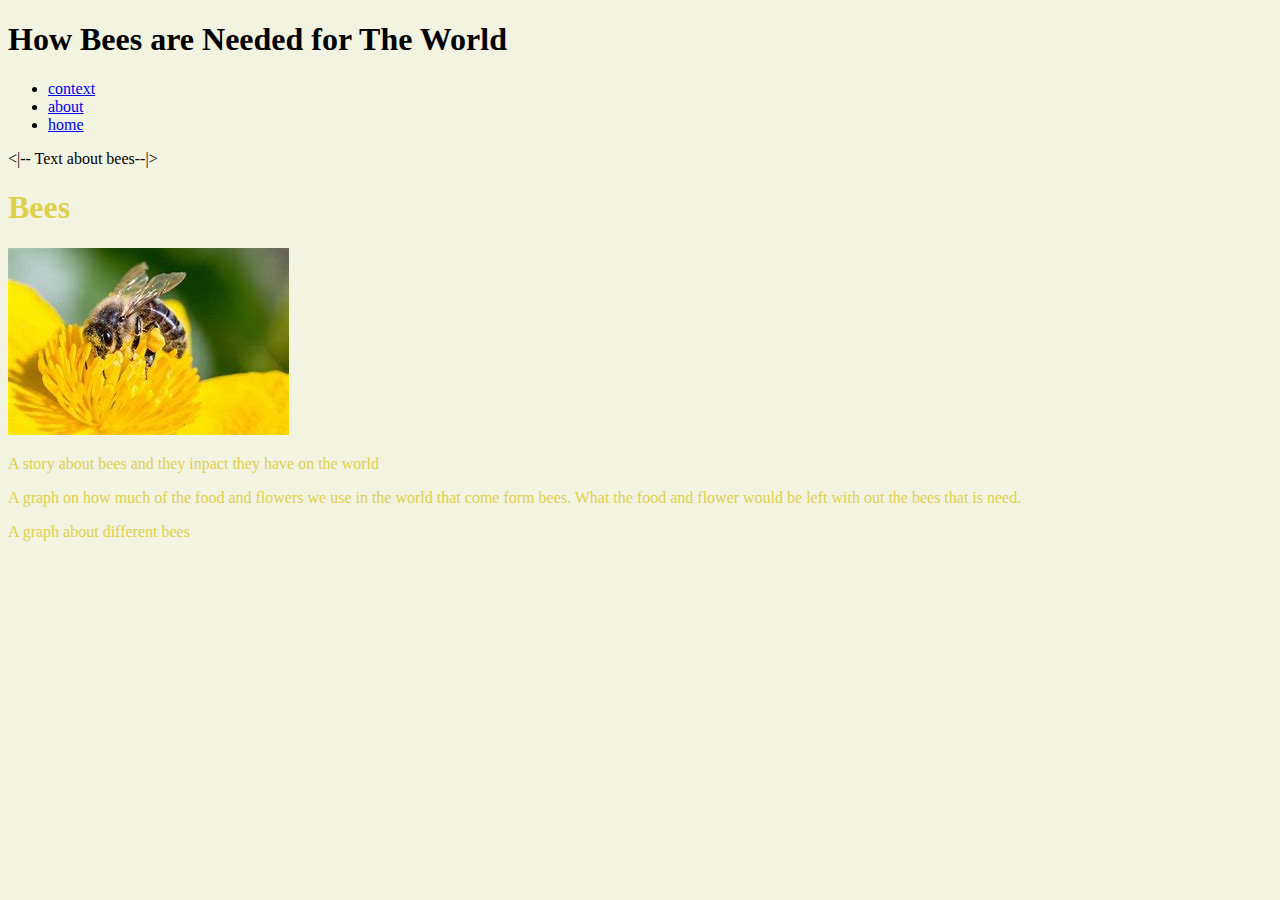
<file: Code101/index.html>
<!DOCTYPE html>
<html lang'en'>
<head>
    <link rel="stylesheet" href="css/style.css">
    <!--BEES-->
    </head>
<body>
<h1> How Bees are Needed for The World </h1> 
    <nav> 
        <ul>
    <li><a href="context.html"> context </a> </li>
    <li><a href="about.html"> about </a>
    <li><a href="index.html"> home </a></li> 
    </ul>
    </nav>
<title>Bees Page</title>
</body>
<|-- Text about bees--|>
<header>
    <h1>Bees</h1>
    <img src="images/bee.jfif">
    <p> A story about bees and they inpact they have on the world</p>
    <p>A graph on how much of the food and flowers we use in the world that come form bees. What the food and flower would be left with out the bees that is need. </p>
    <p>A graph about different bees</p>
</header>
</file>
<file: Code101/css/style.css>
body {background-color: rgb(243, 243, 225)}
header {color: rgb(221, 209, 75);}
background {background: rgb(211, 134, 19);}
text {text-size-adjust: 12pt ;}
</file>
